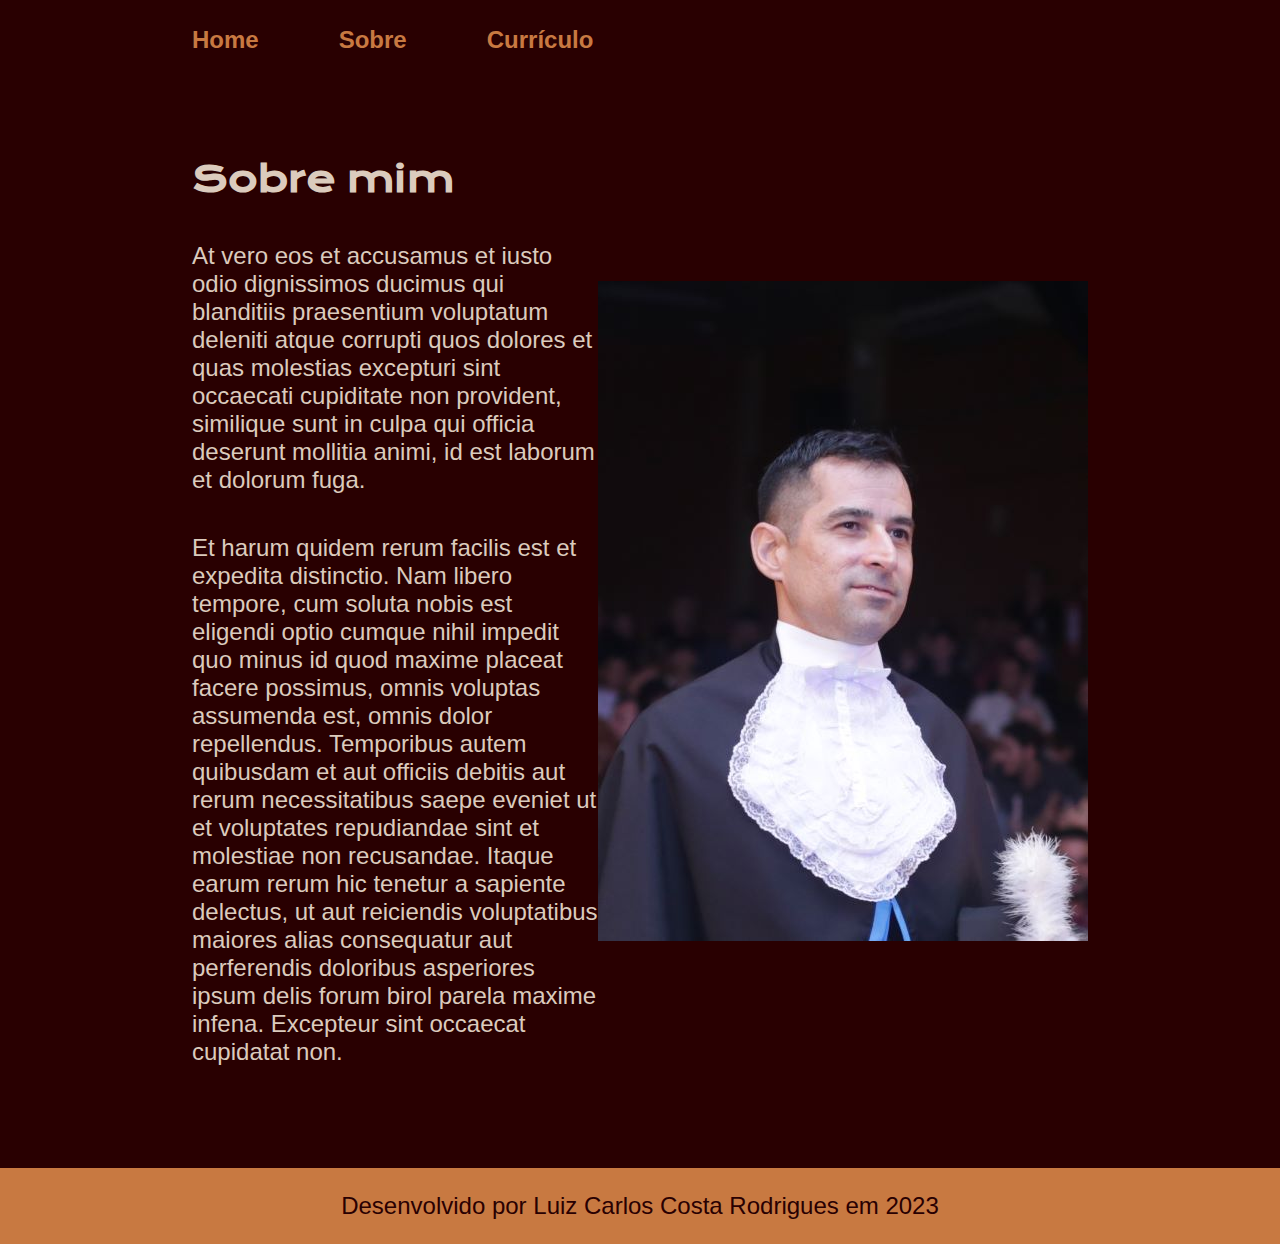
<file: about.html>
<!DOCTYPE html>
<html lang="pt-br">

<head>
    <meta charset="UTF-8">
    <meta name="viewport" content="width=device-width, initial-scale=1.0">
    <title>Portfolio</title>
    <link rel="stylesheet" href="styles/style.css">
</head>

<body>
    <header class="cabecalho">
        <nav class="cabecalho__menu">
            <a class="cabecalho__menu__link" href="index.html">Home</a>
            <a class="cabecalho__menu__link" href="about.html">Sobre</a>
            <a class="cabecalho__menu__link" href="professional_resume.html">Currículo</a>
        </nav>
    </header>
    <main class="apresentacao">
        <section class="apresentacao__conteudo">
            <h1 class="apresentacao__conteudo__titulo">
                Sobre mim
            </h1>
            <p class="apresentacao__conteudo__paragrafo">
                At vero eos et accusamus et iusto odio dignissimos ducimus qui blanditiis praesentium voluptatum
                deleniti atque corrupti quos dolores et quas molestias excepturi sint occaecati cupiditate non
                provident, similique sunt in culpa qui officia deserunt mollitia animi, id est laborum et dolorum fuga.
            </p>
            <p class="apresentacao__conteudo__paragrafo">
                Et harum quidem rerum facilis est et expedita distinctio. Nam libero tempore, cum soluta nobis est
                eligendi optio cumque nihil impedit quo minus id quod maxime placeat facere possimus, omnis voluptas
                assumenda est, omnis dolor repellendus. Temporibus autem quibusdam et aut officiis debitis aut rerum
                necessitatibus saepe eveniet ut et voluptates repudiandae sint et molestiae non recusandae. Itaque earum
                rerum hic tenetur a sapiente delectus, ut aut reiciendis voluptatibus maiores alias consequatur aut
                perferendis doloribus asperiores ipsum delis forum birol parela maxime infena. Excepteur sint occaecat
                cupidatat non.
            </p>
        </section>
        <img src="assets/luizccr2023_B.jpg" alt="Foto de Luiz Carlos Costa Rodrigues">
    </main>
    <footer class="rodape">
        <p>Desenvolvido por Luiz Carlos Costa Rodrigues em 2023</p>
    </footer>
</body>

</html>
</file>
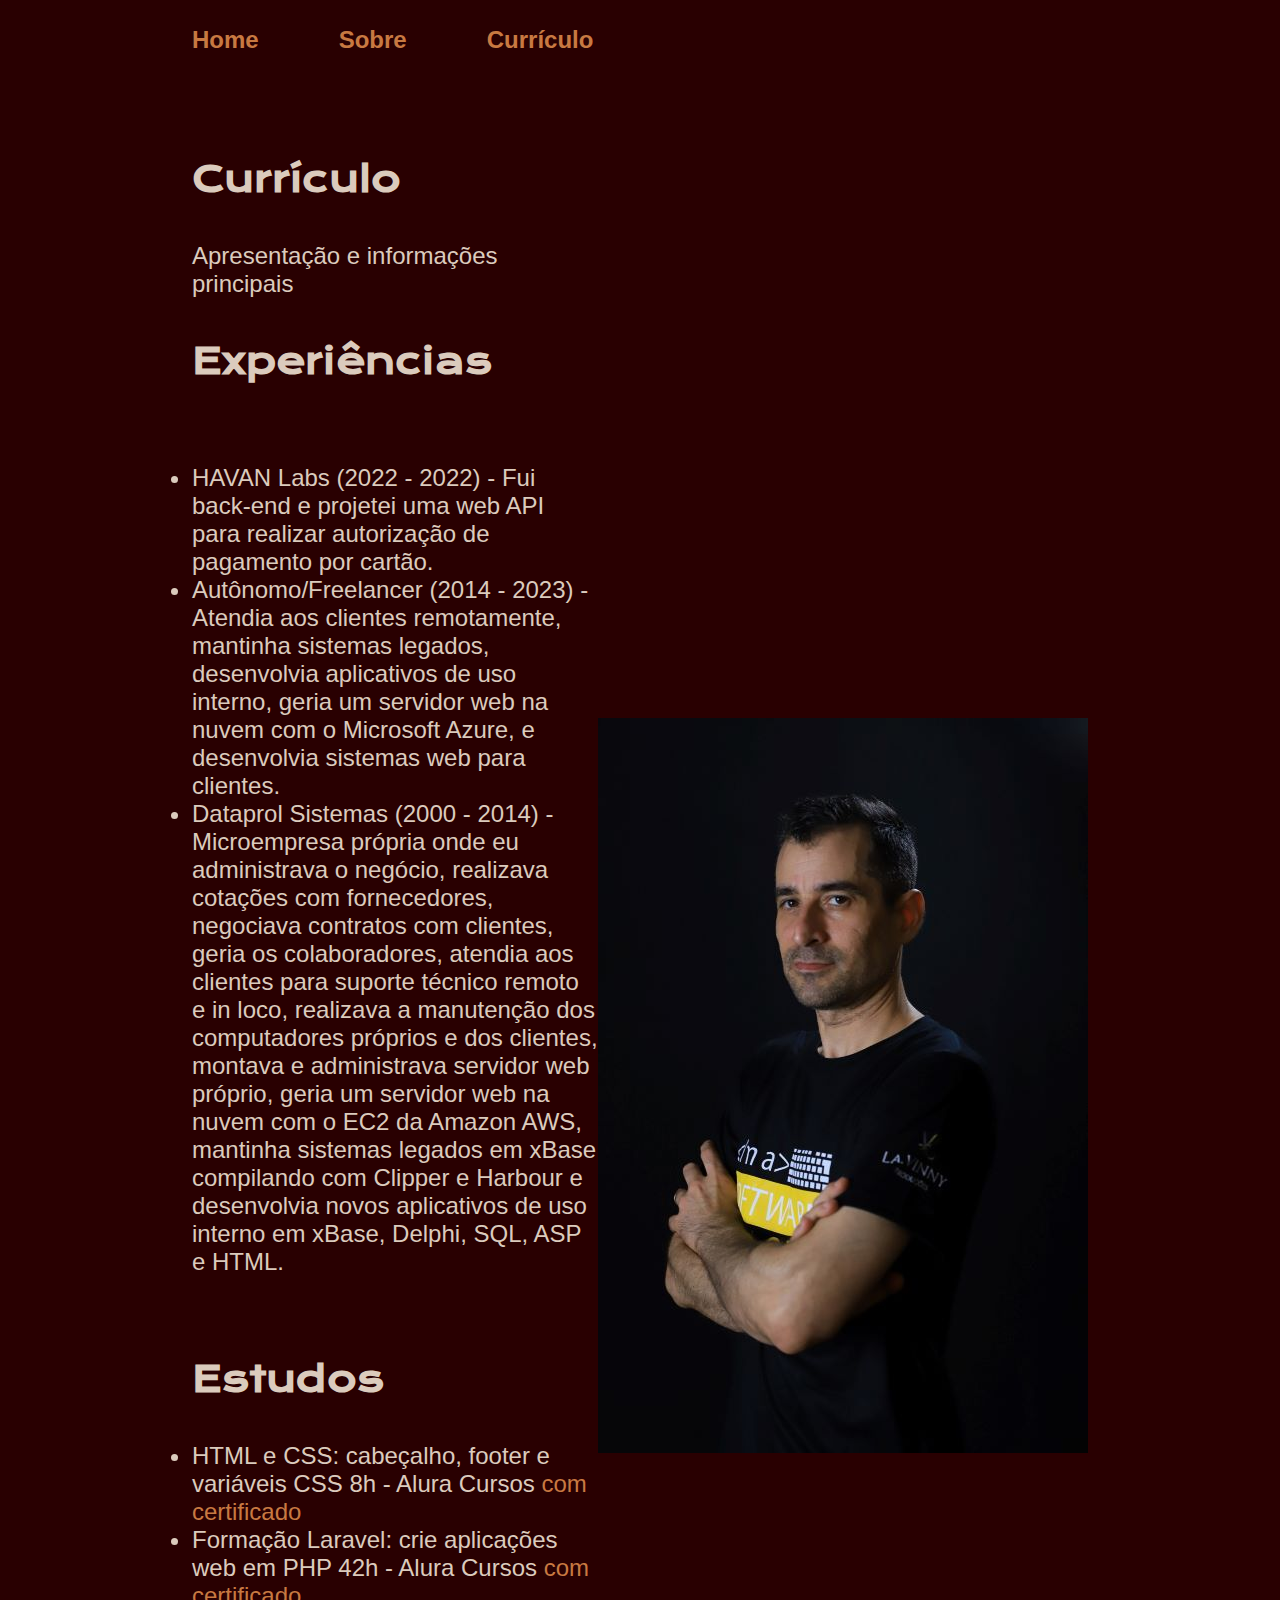
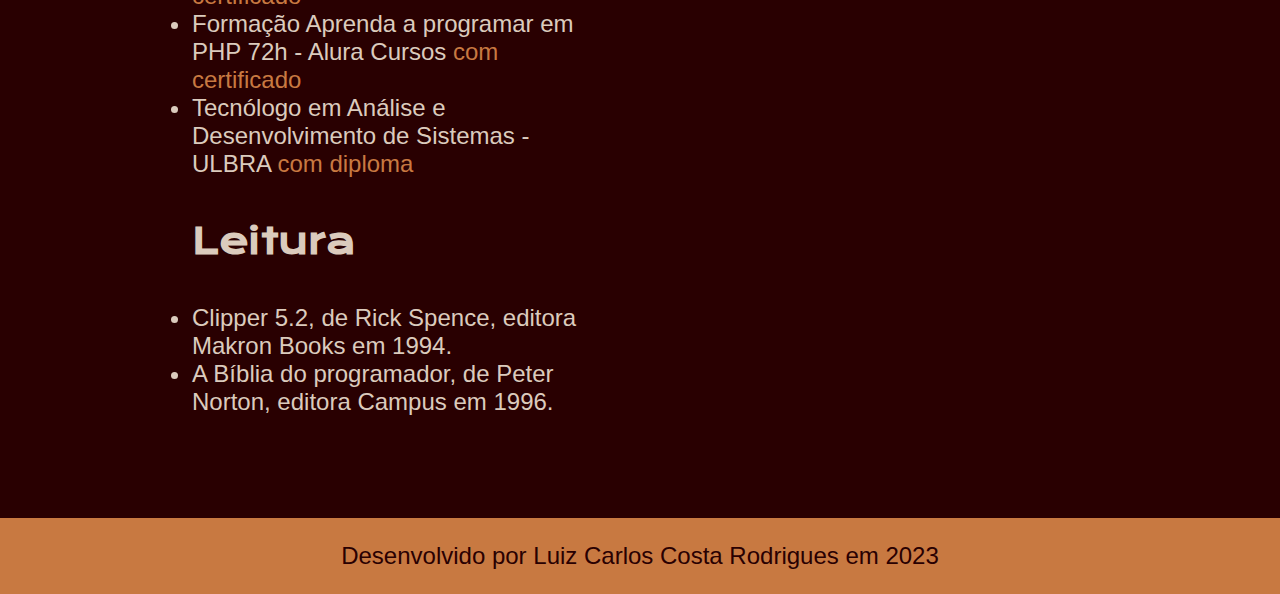
<file: professional_resume.html>
<!DOCTYPE html>
<html lang="en">

<head>
    <meta charset="UTF-8">
    <meta name="viewport" content="width=device-width, initial-scale=1.0">
    <title>Portfolio</title>
    <link rel="stylesheet" href="styles/style.css">
</head>

<body>
    <header class="cabecalho">
        <nav class="cabecalho__menu">
            <a class="cabecalho__menu__link" href="index.html">Home</a>
            <a class="cabecalho__menu__link" href="about.html">Sobre</a>
            <a class="cabecalho__menu__link" href="professional_resume.html">Currículo</a>
        </nav>
    </header>
    <main class="apresentacao">
        <section class="apresentacao__conteudo">
            <h1 class="apresentacao__conteudo__titulo">
                Currículo
            </h1>
            <p class="apresentacao__conteudo__paragrafo">
                Apresentação e informações principais
            </p>
            <h2 class="apresentacao__conteudo__titulo">Experiências</h2>
            <p class="apresentacao__conteudo__paragrafo">
            <ul class="apresentacao__conteudo__paragrafo">
                <li> HAVAN Labs (2022 - 2022) - Fui back-end e projetei uma web API para realizar autorização de
                    pagamento por cartão.</li>
                <li> Autônomo/Freelancer (2014 - 2023) - Atendia aos clientes remotamente, mantinha sistemas legados,
                    desenvolvia aplicativos de uso interno, geria um servidor web na nuvem com o Microsoft Azure, e
                    desenvolvia sistemas web para clientes.</li>
                <li> Dataprol Sistemas (2000 - 2014) - Microempresa própria onde eu administrava o negócio, realizava
                    cotações com fornecedores, negociava contratos com clientes, geria os colaboradores, atendia aos
                    clientes para suporte técnico remoto e in loco, realizava a manutenção dos computadores próprios e
                    dos clientes, montava e administrava servidor web próprio, geria um servidor web na nuvem com o EC2
                    da Amazon AWS, mantinha sistemas legados em xBase compilando com Clipper e Harbour e desenvolvia
                    novos aplicativos de uso interno em xBase, Delphi, SQL, ASP e HTML.</li>
            </ul>
            </p>
            <h2 class="apresentacao__conteudo__titulo">Estudos</h2>
            <div class="apresentacao__conteudo__paragrafo">
                <ul class="apresentacao__conteudo__paragrafo">
                    <li>HTML e CSS: cabeçalho, footer e variáveis CSS
                        8h - Alura Cursos <a
                            href="https://cursos.alura.com.br/certificate/816d8507-4492-4597-948d-b9da09f7c374?lang=pt_BR">com
                            certificado</a> </li>
                    <li>Formação Laravel: crie aplicações web em PHP 42h - Alura Cursos <a
                            href="https://cursos.alura.com.br/user/luizdataprol/degree-laravel-461900/certificate">com
                            certificado</a> </li>
                    <li>Formação Aprenda a programar em PHP 72h - Alura Cursos <a
                            href="https://cursos.alura.com.br/degree/certificate/5251d9bb-ae46-4d0d-8274-f79cbee9d063?lang=pt_BR">com
                            certificado</a></li>
                    <li>Tecnólogo em Análise e Desenvolvimento de Sistemas - ULBRA <a
                            href="449.449.a66fc5ba7ac0f662072e172f35648ec6bf3c.pdf" target="_blank">com diploma</a></li>
                </ul>
            </div>
            <h2 class="apresentacao__conteudo__titulo">Leitura</h2>
            <div class="apresentacao__conteudo__paragrafo">
                <ul class="apresentacao__conteudo__paragrafo">
                    <li>
                        Clipper 5.2, de Rick Spence, editora Makron Books em 1994.
                    </li>
                    <li>
                        A Bíblia do programador, de Peter Norton, editora Campus em 1996.
                    </li>
                </ul>
            </div>
        </section>
        <img src="assets/luizccr2023_C.jpg" alt="Foto de Luiz Carlos Costa Rodrigues">
    </main>
    <footer class="rodape">
        <p>Desenvolvido por Luiz Carlos Costa Rodrigues em 2023</p>
    </footer>
</body>

</html>
</file>
<file: styles/style.css>
@import url('https://fonts.googleapis.com/css2?family=Krona+One&family=Montserrat@400;600&display=swap');

:root {
    --cor-primaria: #290001;
    --cor-secundaria: #DBCBBD;
    --cor-terciaria: #C87941;
    --cor-hover: #87431D;
    --fonte-primaria: 'Krona One', sans-serif;
    --fonte-secundaria: 'Montserrat', sans-serif;
}

* {
    margin: 0;
    padding: 0;
}

body {
    box-sizing: border-box;
    background-color: var(--cor-primaria);
    color: var(--cor-secundaria);
}

.cabecalho {
    padding: 2% 0 0 15%;
}

.cabecalho__menu {
    display: flex;
    gap: 80px;
}

.cabecalho__menu__link {
    font-family: var(--fonte-secundaria);
    font-size: 24px;
    font-weight: 600;
    color: var(--cor-terciaria);
    text-decoration: none;
}

.apresentacao {
    padding: 8% 15%;
    display: flex;
    flex-direction: row;
    align-items: center;
    justify-content: space-between;
}

.apresentacao__conteudo {
    width: 615px;
    display: flex;
    flex-direction: column;
    gap: 40px;
}

.apresentacao__conteudo__titulo {
    font-size: 36px;
    font-family: var(--fonte-primaria);
}

.titulo-destaque {
    color: var(--cor-terciaria);
}

.apresentacao__conteudo__paragrafo {
    font-size: 24px;
    font-family: var(--fonte-secundaria);
}


.apresentacao__conteudo__paragrafo a{
    text-decoration: none;
    color: var(--cor-terciaria);
}

.apresentacao__links {
    display: flex;
    flex-direction: column;
    align-items: center;
    justify-content: space-between;
    gap: 32px;
}

.apresentacao__links_subtitulo {
    font-family: var(--fonte-primaria);
    font-weight: 400;
    font-size: 24px;
}

.apresentacao__links_botao {
    display: flex;
    justify-content: center;
    gap: 16px;
    width: 378px;
    padding: 21.5px 0;
    border-radius: 8px;
    font-family: var(--fonte-secundaria);
    font-size: 24px;
    font-weight: 600;
    text-align: center;
    text-decoration: none;
    color: var(--cor-secundaria);
    border: 2px solid var(--cor-terciaria);
}

.apresentacao__links_botao:hover {
    background-color: var(--cor-hover);
}

.rodape {
    background-color: var(--cor-terciaria);
    color: var(--cor-primaria);
    padding: 24px;
    font-family: var(--fonte-secundaria);
    font-size: 24px;
    font-weight: 400;
    text-align: center;
}
</file>
